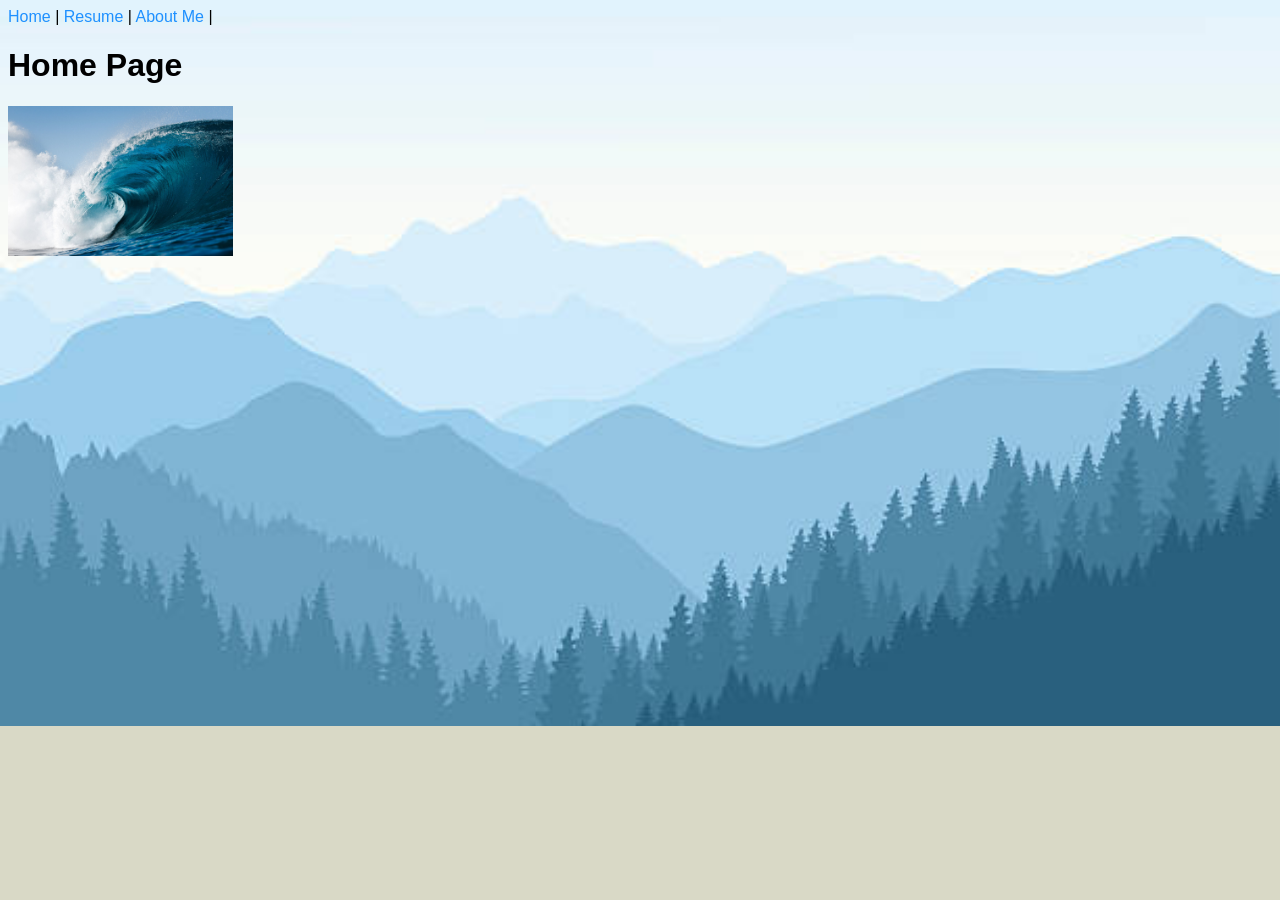
<file: startbootstrap-clean-blog-gh-pages/Is 201 Web Demo/index.html>
<!DOCTYPE html>
<html lang="en">
<head>
    <meta charset="UTF-8">
    <meta http-equiv="X-UA-Compatible" content="IE=edge">
    <meta name="viewport" content="width=device-width, initial-scale=1.0">
    <title>Home Page</title>
    <link rel="stylesheet" href="styles/styles.css">
</head>
<body class="homebg">
   <a href="#">Home</a> |
   <a href="html/Resume.html">Resume</a> |
   <a href="html/aboutme.html">About Me</a> |

   <h1>Home Page</h1>

   <img src="images/ocean-quotes-index-1624414741.jpeg" height="150" alt="wave">
    
</body>
</html>
</file>
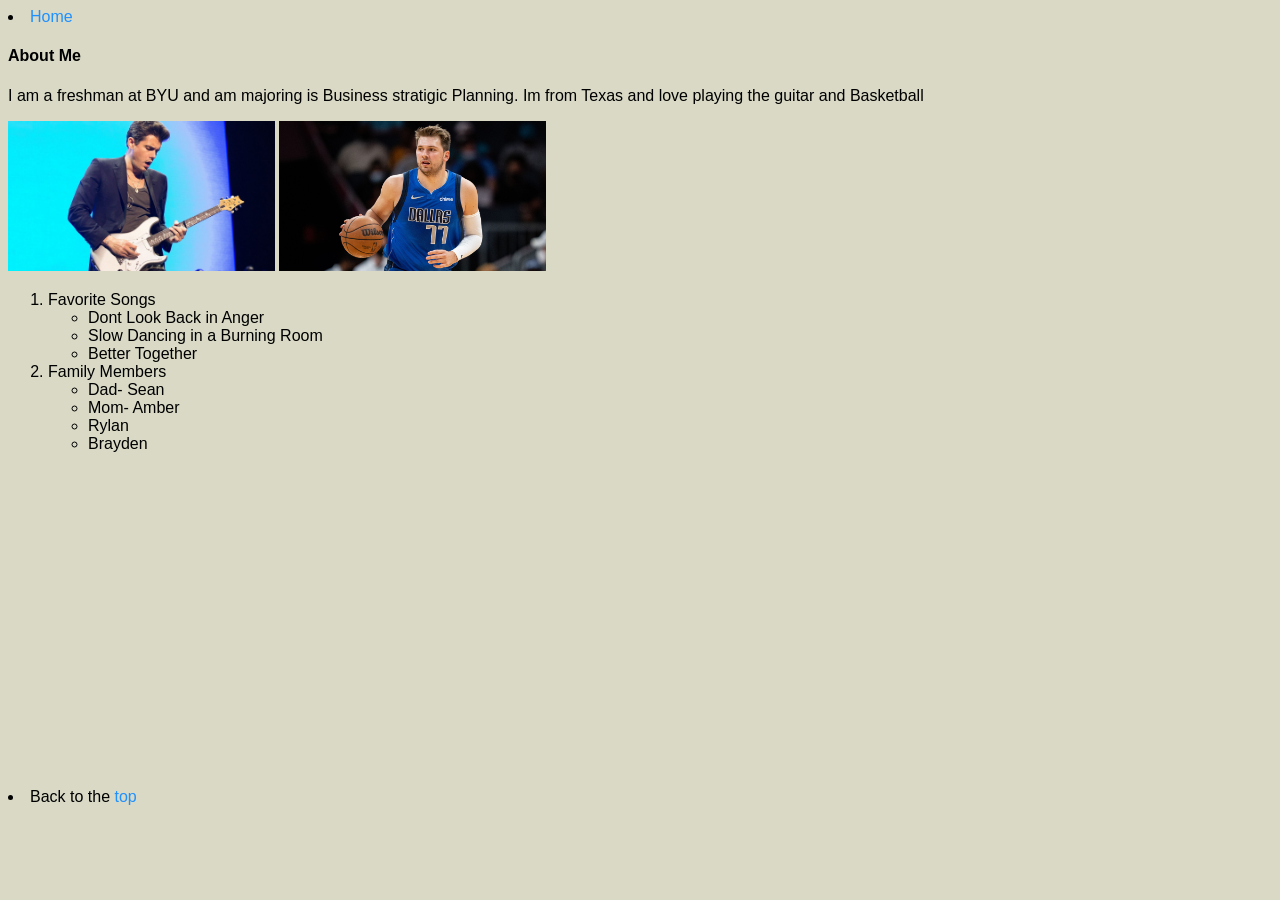
<file: startbootstrap-clean-blog-gh-pages/aboutme.html>
<!DOCTYPE html>
<html lang="en">
<head>
    <meta charset="UTF-8">
    <meta http-equiv="X-UA-Compatible" content="IE=edge">
    <meta name="viewport" content="width=device-width, initial-scale=1.0">
    <title>About Me</title>

    <link rel="stylesheet" href="../startbootstrap-clean-blog-gh-pages/css/mystyles.css">
</head>
    
<body>
    
     <li class="nav-item"><a class="nav-link px-lg-3 py-3 py-lg-4" href="index.html">Home</a></li>

    <h4>About Me</h4>

    <p>I am a freshman at BYU and am majoring is Business stratigic Planning. Im from Texas and love playing the guitar and Basketball</p>
    <img src="../startbootstrap-clean-blog-gh-pages/assets/img/John%20Mayer.jpeg" height="150"> 
    <img src="../startbootstrap-clean-blog-gh-pages/assets/img/Luka.jpeg" height="150">

    <ol> 
        <li>Favorite Songs
            <ul>
                <li>Dont Look Back in Anger</li>
                <li>Slow Dancing in a Burning Room</li>
                <li>Better Together</li>
            </ul>
        </li>
        <li>Family Members
            <ul>
                <li>Dad- Sean</li>
                <li>Mom- Amber</li>
                <li>Rylan</li>
                <li>Brayden</li>
            </ul>

        </li>
    </ol>
    
<iframe width="560" height="315" src="https://www.youtube.com/embed/8lDKc6H8M8A" title="YouTube video player" frameborder="0" allow="accelerometer; autoplay; clipboard-write; encrypted-media; gyroscope; picture-in-picture" allowfullscreen></iframe>
    
    
<li> Back to the <a href="#top">top</a></li>
   
    
   
  

    

</body>
</html>
</file>
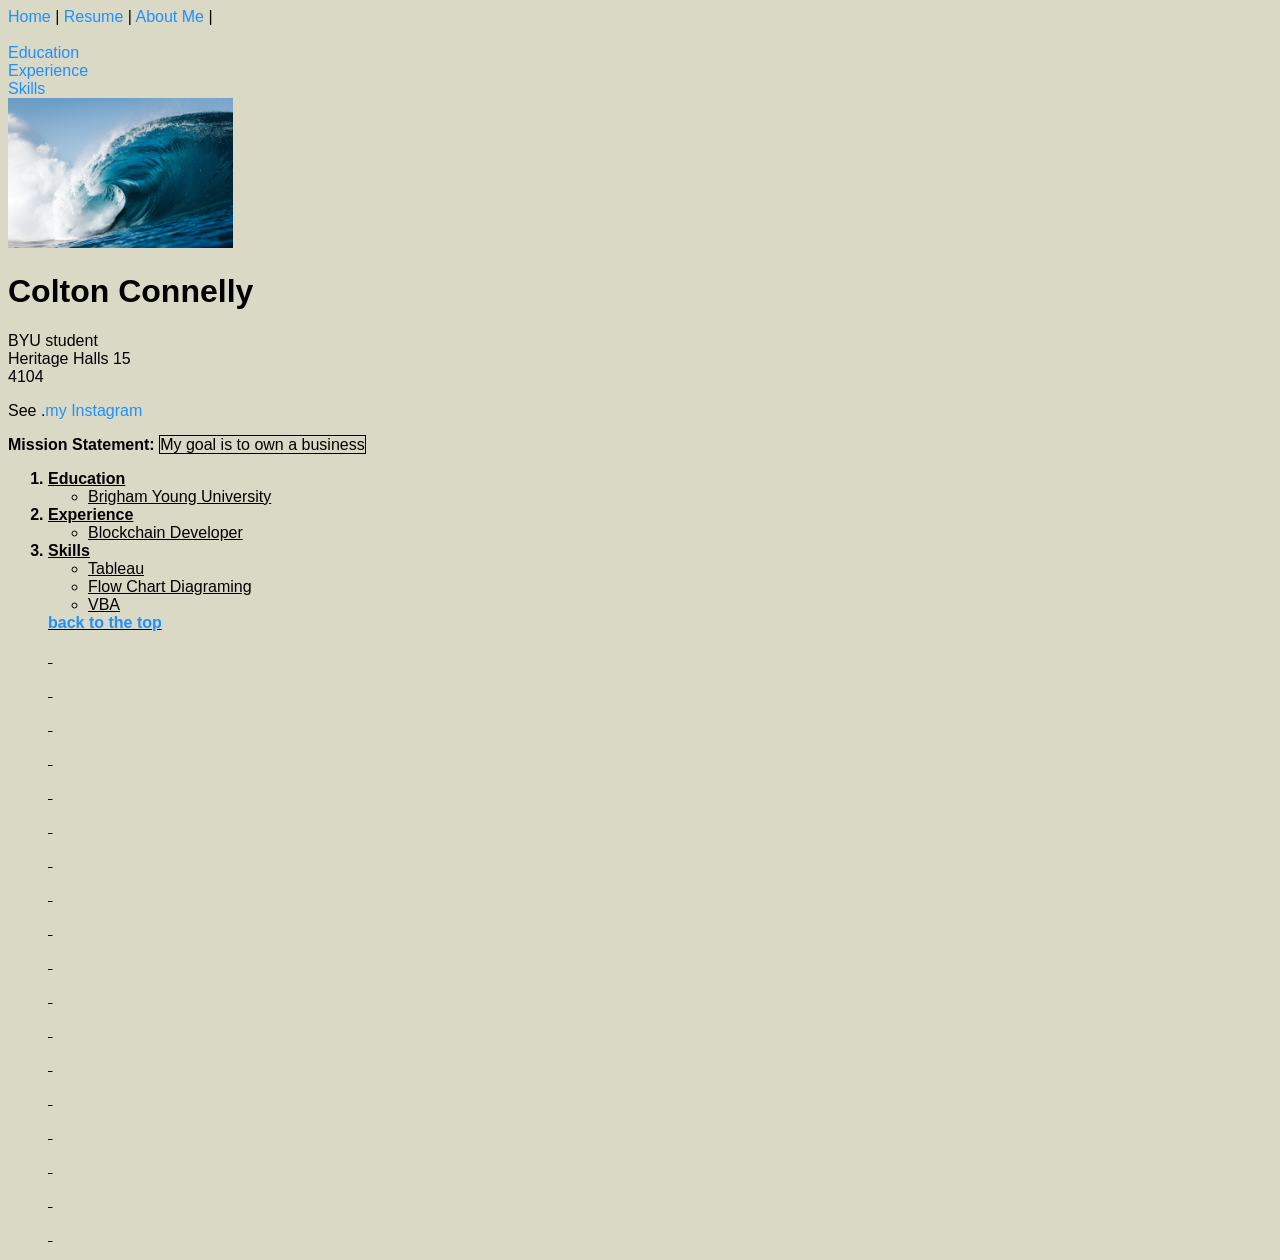
<file: startbootstrap-clean-blog-gh-pages/Is 201 Web Demo/html/Resume.html>
<!DOCTYPE html>
<html lang="en">
<head>
    <meta charset="UTF-8">
    <meta http-equiv="X-UA-Compatible" content="IE=edge">
    <meta name="viewport" content="width=device-width, initial-scale=1.0">
    <title>My Resume</title>
  <link rel="stylesheet" href="../styles/styles.css">
</head>

<body>
    <a href="../index.html" id="top">Home</a> |
    <a href="#">Resume</a> |
    <a href="aboutme.html">About Me</a>  |<br><br>


    <a href="#edu">Education</a><br>
    <a href="#exp">Experience</a><br>
    <a href="#ski">Skills</a><br>


    <img src="../images/ocean-quotes-index-1624414741.jpeg" height="150" alt="Wave">
    <h1>Colton Connelly</h1>

    BYU student <br>
    Heritage Halls 15 <br>
    4104

    <p>
        See .<a href="https://www.instagram.com/colton.connelly/" target="_blank" title="Instagram of Colton">my Instagram</a>
    </p>
    <p class="justify"><span class="bold">Mission Statement:</span>  <span class="box1">My goal is to own a business</span> </p>
    <ol>
        <li id="edu" class="bold underline">Education
            <ul>
                <li>Brigham Young University</li>
            </ul>
        </li>
        </ul>
        <li id="exp" class="bold underline">Experience
            <ul>
                <li>Blockchain Developer</li>
            </ul>
        </li>
        <li id="ski" class="bold underline">Skills
            <ul>
                <li>Tableau</li>
                <li>Flow Chart Diagraming</li>
                <li>VBA</li>
            </ul>
            <a href="#top">back to the top</a>
            <p>&nbsp;</p>
            <p>&nbsp;</p>
            <p>&nbsp;</p>
            <p>&nbsp;</p>
            <p>&nbsp;</p>
            <p>&nbsp;</p>
            <p>&nbsp;</p>
            <p>&nbsp;</p>
            <p>&nbsp;</p>
            <p>&nbsp;</p>
            <p>&nbsp;</p>
            <p>&nbsp;</p>
            <p>&nbsp;</p>
            <p>&nbsp;</p>
            <p>&nbsp;</p>
            <p>&nbsp;</p>
            <p>&nbsp;</p>
            <p>&nbsp;</p>
        </li>
    </ol>
</body>
</html>
</file>
<file: startbootstrap-clean-blog-gh-pages/Is 201 Web Demo/styles/styles.css>
body {font-family: Arial, Helvetica, sans-serif;
    color: black;
} 
li {font-size: 20;
font-weight: normal;
}
a {color: dodgerblue;
text-decoration: none;}

body {background-color: rgb(217, 217, 198);}

.bold {
    font-weight: bold;
}
.underline {text-decoration: underline;}
.justify {text-align: justify;}

.homebg {background-image: url("../images/mountains.jpeg");
background-repeat: no-repeat;
background-size: cover;}

.box1 {border-width: 1px;
border-style: solid;}
</file>
<file: startbootstrap-clean-blog-gh-pages/css/mystyles.css>
body {font-family: Arial, Helvetica, sans-serif;
    color: black;
} 
li {font-size: 20;
font-weight: normal;
}
a {color: dodgerblue;
text-decoration: none;}

body {background-color: rgb(217, 217, 198);}

.bold {
    font-weight: bold;
}
.underline {text-decoration: underline;}
.justify {text-align: justify;}

.homebg {background-image: url("../images/mountains.jpeg");
background-repeat: no-repeat;
background-size: cover;}

.box1 {border-width: 1px;
border-style: solid;}
</file>
